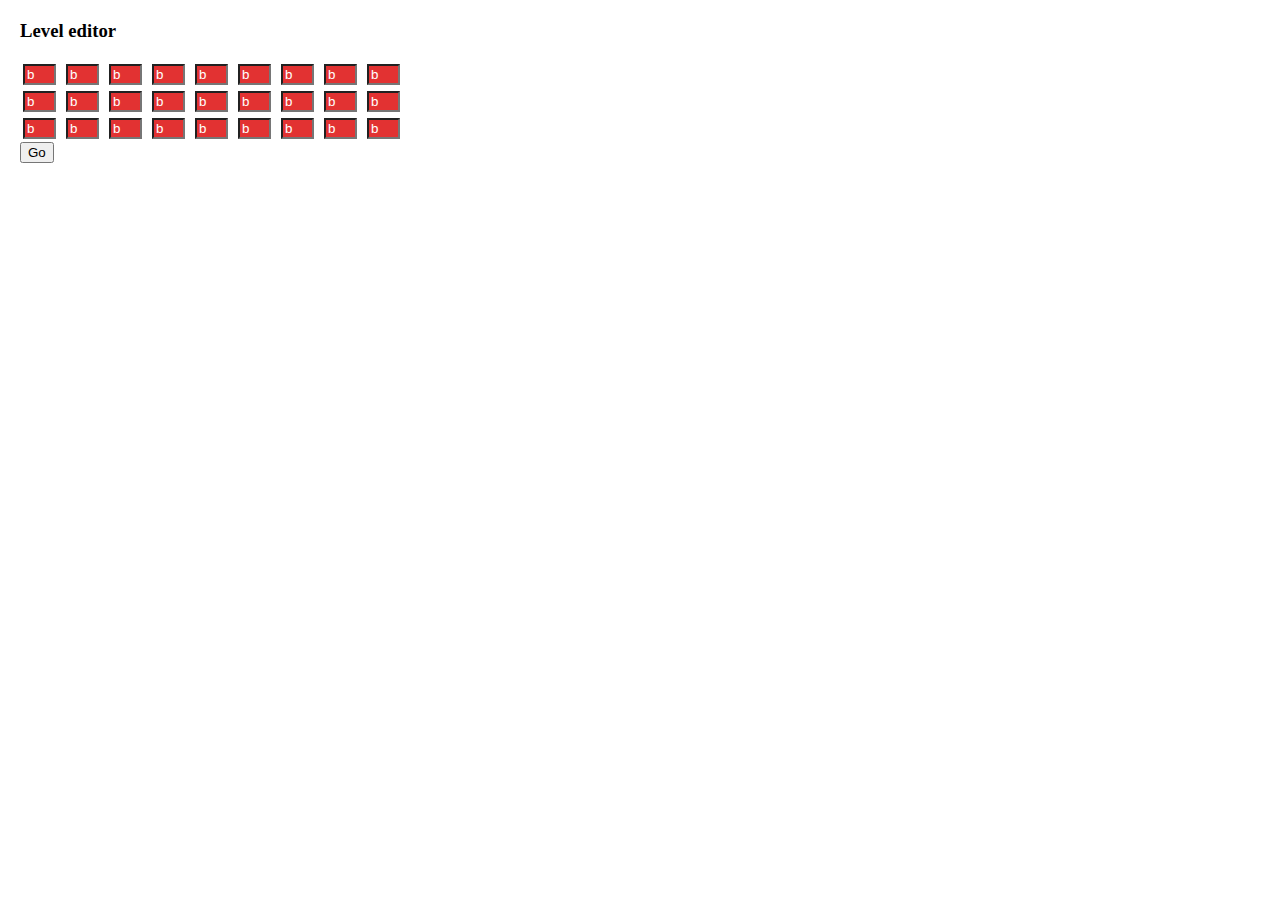
<file: editor.html>
<!DOCTYPE html>
<html lang="en" dir="ltr">
    <head>
        <meta charset="utf-8">
        <link rel="stylesheet" href="style.css">
        <title>Casse Briques : Editeur</title>
    </head>
    <body>
        <h3>Level editor</h3>
        <form class="" action="editor.html" method="GET" name="myNewStage">
            <input type="text" name="brk1" value="b" size="1" id="1" onchange="bgFill(this.id);">
            <input type="text" name="brk4" value="b" size="1" id="4" onchange="bgFill(this.id);">
            <input type="text" name="brk7" value="b" size="1" id="7" onchange="bgFill(this.id);">
            <input type="text" name="brk10" value="b" size="1" id="10" onchange="bgFill(this.id);">
            <input type="text" name="brk13" value="b" size="1" id="13" onchange="bgFill(this.id);">
            <input type="text" name="brk16" value="b" size="1" id="16" onchange="bgFill(this.id);">
            <input type="text" name="brk19" value="b" size="1" id="19" onchange="bgFill(this.id);">
            <input type="text" name="brk22" value="b" size="1" id="22" onchange="bgFill(this.id);">
            <input type="text" name="brk25" value="b" size="1" id="25" onchange="bgFill(this.id);">
            <br>
            <input type="text" name="brk2" value="b" size="1" id="2" onchange="bgFill(this.id);">
            <input type="text" name="brk5" value="b" size="1" id="5" onchange="bgFill(this.id);">
            <input type="text" name="brk8" value="b" size="1" id="8" onchange="bgFill(this.id);">
            <input type="text" name="brk11" value="b" size="1" id="11" onchange="bgFill(this.id);">
            <input type="text" name="brk14" value="b" size="1" id="14" onchange="bgFill(this.id);">
            <input type="text" name="brk17" value="b" size="1" id="17" onchange="bgFill(this.id);">
            <input type="text" name="brk20" value="b" size="1" id="20" onchange="bgFill(this.id);">
            <input type="text" name="brk23" value="b" size="1" id="23" onchange="bgFill(this.id);">
            <input type="text" name="brk26" value="b" size="1" id="26" onchange="bgFill(this.id);">
            <br>
            <input type="text" name="brk3" value="b" size="1" id="3" onchange="bgFill(this.id);">
            <input type="text" name="brk6" value="b" size="1" id="6" onchange="bgFill(this.id);">
            <input type="text" name="brk9" value="b" size="1" id="9" onchange="bgFill(this.id);">
            <input type="text" name="brk12" value="b" size="1" id="12" onchange="bgFill(this.id);">
            <input type="text" name="brk15" value="b" size="1" id="15" onchange="bgFill(this.id);">
            <input type="text" name="brk18" value="b" size="1" id="18" onchange="bgFill(this.id);">
            <input type="text" name="brk21" value="b" size="1" id="21" onchange="bgFill(this.id);">
            <input type="text" name="brk24" value="b" size="1" id="24" onchange="bgFill(this.id);">
            <input type="text" name="brk27" value="b" size="1" id="27" onchange="bgFill(this.id);">
            <br>
            <button type="submit" name="button">Go</button>
        </form>
        <script type="text/javascript" src="both.js"></script>
        <script type="text/javascript" src="edit.js"></script>
    </body>
</html>
</file>
<file: style.css>
body {
    margin: 20px;
}
input {
    margin: 3px;
    background-color: #E23232;
    color: #ffffff;
}
</file>
